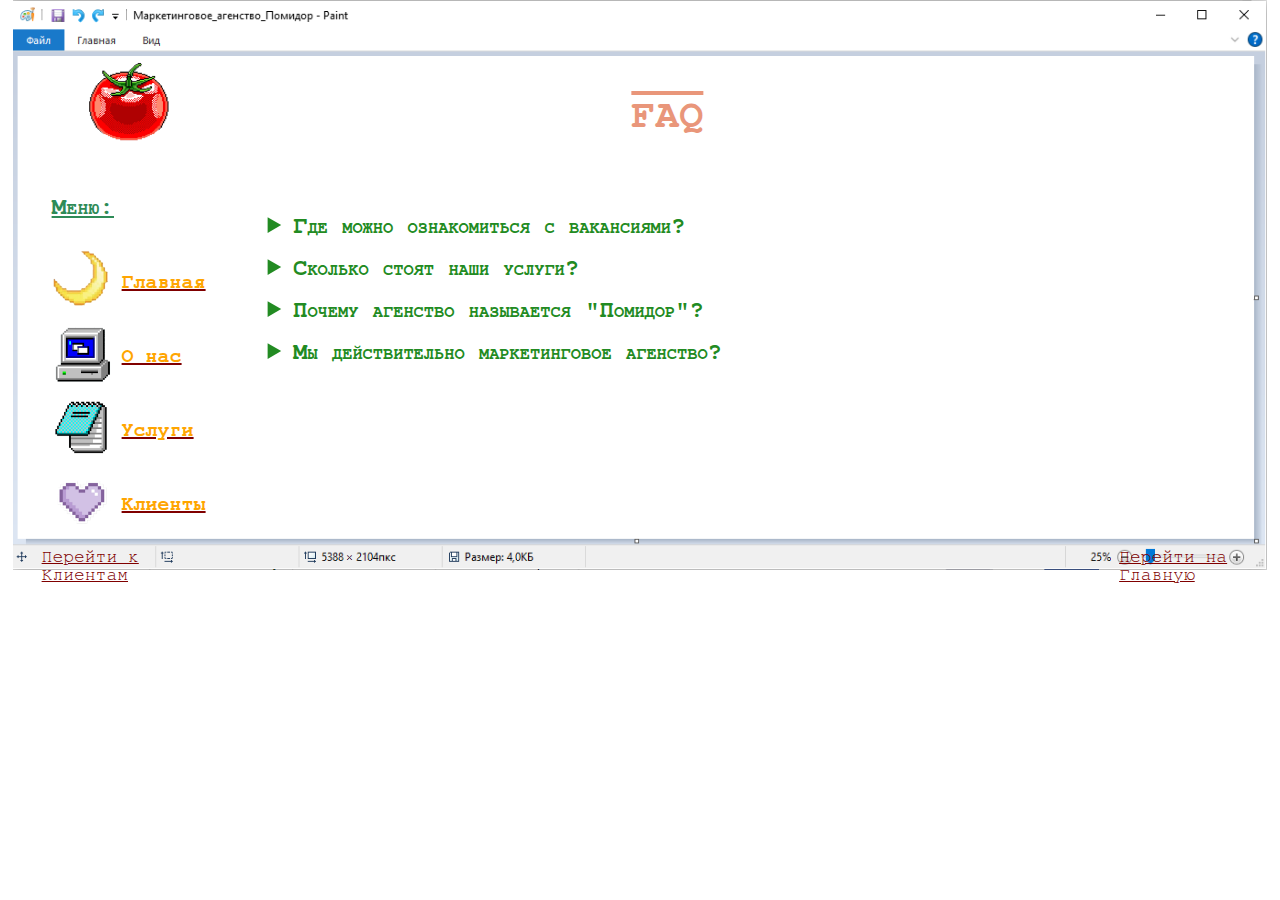
<file: Сайт_Стецюк/FAQ.html>
<!DOCTYPE HTML>
<HTML>
<HEAD>
<TITLE>FAQ</TITLE>
<meta charset="UTF-8">
<meta name = "description" content=" ">
<meta name = "keywords" content=" ">
<link href="style.css" rel="stylesheet"
		type="text/css">
<link rel="shortcut icon" href="Pictures/FAQ.png" type="image/x-icon">
</HEAD>
<BODY>

	<br><table border="0" align="center" width="95%" cellspacing="" cellpadding="0">

		<tr>
		<td><center><a href="index.html"><br><img src="Pictures/Помидор.png" width="80" height="80"></A></center></td>
		<td><h5>FAQ</h5></td>
		<td></td>
		</tr>
		
		<tr>
		<td width="10%"><center><table border="0" cellspacing="10" cellpadding="0">
			
				<tr>
				<td colspan="2"><h2>Меню:</h2></td>
				</tr>
				
				<tr>
				<td><a href="index.html"><img src="Pictures/Главная.png" width="60" height="60"></a></td>
				<td><a href="index.html"><h1>Главная</h1></a></td>
				</tr>
				
				<tr>
				<td><a href="О нас.html"><img src="Pictures/О_нас.png" width="60" height="60"></a></td>
				<td><a href="О нас.html"><h1>О нас</h1></a></td>
				</tr>
				
				<tr>
				<td><a href="Услуги.html"><img src="Pictures/Услуги.png" width="60" height="60"></a></td>
				<td><a href="Услуги.html"><h1>Услуги</h1></a></td>
				</tr>
				
				<tr>
				<td><a href="Клиенты.html"><img src="Pictures/Klients.png" width="60" height="60"></a></td>
				<td><a href="Клиенты.html"><h1>Клиенты</h1></a></td>
				</tr>
				
				</center></table>
		</td>
		
		<td class="questions"> 
		<table border="0" width="100%" cellspacing="0" cellpadding="50"><tr><td>
			<details>
				<summary>Где можно ознакомиться с вакансиями?</summary>
				<p>Чтобы узнать о наличии вакансий, нужно позвонить на любой номер или же написать на электронную почту.</p>
				<p><a href="О нас.html">Перейти к разделу О нас</a></p>
			</details>
				
			<br><details>
				<summary>Сколько стоят наши услуги?</summary>
				<p>Чтобы узнать цену интересующей услуги(услуг), нужно заполнить форму для заказа или консультирования насчёт услуги.</p>
				<p><a href="Услуги.html">Перейти к разделу Услуги</a></p>
			</details>

			<br><details>
				<summary>Почему агенство называется "Помидор"?</summary>
				<p>почему нет?</p>
			</details>

			<br><details>
				<summary>Мы действительно маркетинговое агенство?</summary>
				<p>Нет. Это домашнее задание по информатике.</p>
						<p>Владимир Анатольевич, пожалуйста, поставьте 10</p>
			</details>
			</td></tr></table>
			</td>
		<td></td>
		</tr>
		
		<tr>
		<td><a href="Клиенты.html">Перейти к Клиентам<br><br><br><br></a></td>
		<td></td>
		<td width="10%"><a href="index.html" target=”_blank”>Перейти на Главную<br><br><br><br></a></td>
		</tr>

	</table>

			



</BODY>
</HTML>
</file>
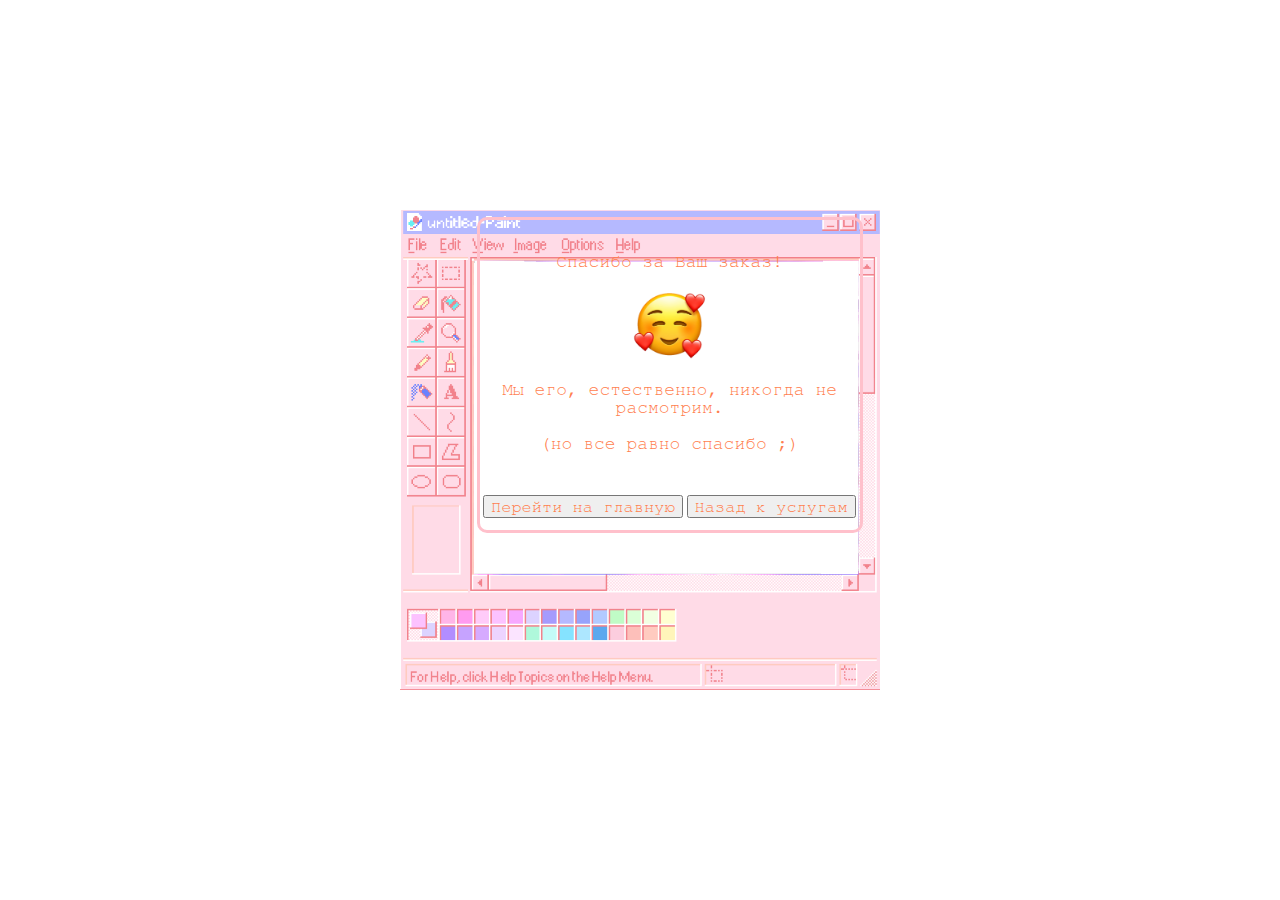
<file: Сайт_Стецюк/OK.html>
<!DOCTYPE html>
<html>
  <head>
    <meta charset="utf-8">
    <title>Спасибо!</title>
	<link rel="shortcut icon" href="Pictures/смайл.png" type="image/x-icon">
    <style>
	* {font-family: FreeMono, monospace;
		font-size:18px;
		color: coral;}
	body {background:url(Pictures/фонОК.png); 
		background-repeat:no-repeat;
		background-position: center;
		background-attachment: fixed}
    .okno {
        width: 350px;
        height: 280px;
        text-align: center;
        padding: 15px;
        border: 3px solid pink;
        border-radius: 10px;
        color: #0000cc;
		position: absolute;
		top: 38%;
		left: 47%;
		margin: -125px 0 0 -125px;;
      }
	 table {position: absolute;
		top: 128%;
		left: 33%;
		margin: -125px 0 0 -125px}
		
	input {
		font-size:17px;}
	 
    </style>
  </head>
 
  <body>
   
    <div class="okno">
      <p>Спасибо за Ваш заказ!</p>
	  <img src="Pictures/смайл.png" class="pic" width="75" height="70" title="Выражаем нашу любовь<3">
	  <p>Мы его, естественно, никогда не расмотрим.</p>
	  <p>(но все равно спасибо ;)</p>
	<table border="0">
	<tr>
	<td>
	  <a href="index.html"><input type="button" value="Перейти на главную"></a></td>
	<td><a href="Услуги.html"><input type="button" value="Назад к услугам"></a></td>
	</tr>
	</table>
   </div>
 
  </body>
</html>
</file>
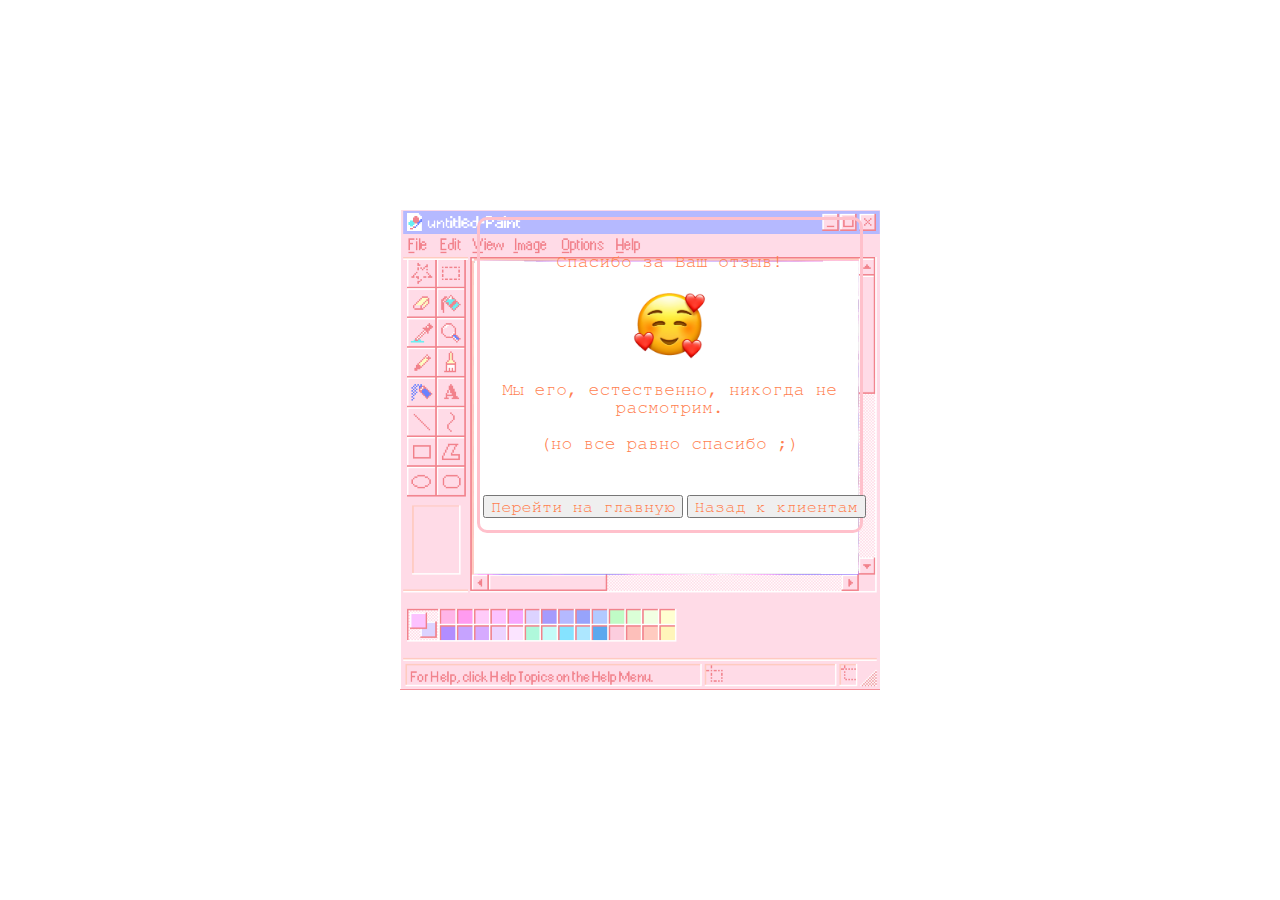
<file: Сайт_Стецюк/ok1.html>
<!DOCTYPE html>
<html>
  <head>
    <meta charset="utf-8">
    <title>Спасибо!</title>
	<link rel="shortcut icon" href="Pictures/смайл.png" type="image/x-icon">
    <style>
	* {font-family: FreeMono, monospace;
		font-size:18px;
		color: coral;}
	body {background:url(Pictures/фонОК.png); 
		background-repeat:no-repeat;
		background-position: center;
		background-attachment: fixed}
    .okno {
        width: 350px;
        height: 280px;
        text-align: center;
        padding: 15px;
        border: 3px solid pink;
        border-radius: 10px;
        color: #0000cc;
		position: absolute;
		top: 38%;
		left: 47%;
		margin: -125px 0 0 -125px;;
      }
	 table {position: absolute;
		top: 128%;
		left: 33%;
		margin: -125px 0 0 -125px}
		
	input {
		font-size:17px;}
	 
    </style>
  </head>
 
  <body>
   
    <div class="okno">
      <p>Спасибо за Ваш отзыв!</p>
	  <img src="Pictures/смайл.png" class="pic" width="75" height="70" title="Выражаем нашу любовь<3">
	  <p>Мы его, естественно, никогда не расмотрим.</p>
	  <p>(но все равно спасибо ;)</p>
	<table border="0">
	<tr>
	<td>
	  <a href="index.html"><input type="button" value="Перейти на главную"></a></td>
	<td><a href="Клиенты.html"><input type="button" value="Назад к клиентам"></a></td>
	</tr>
	</table>
   </div>
 
  </body>
</html>
</file>
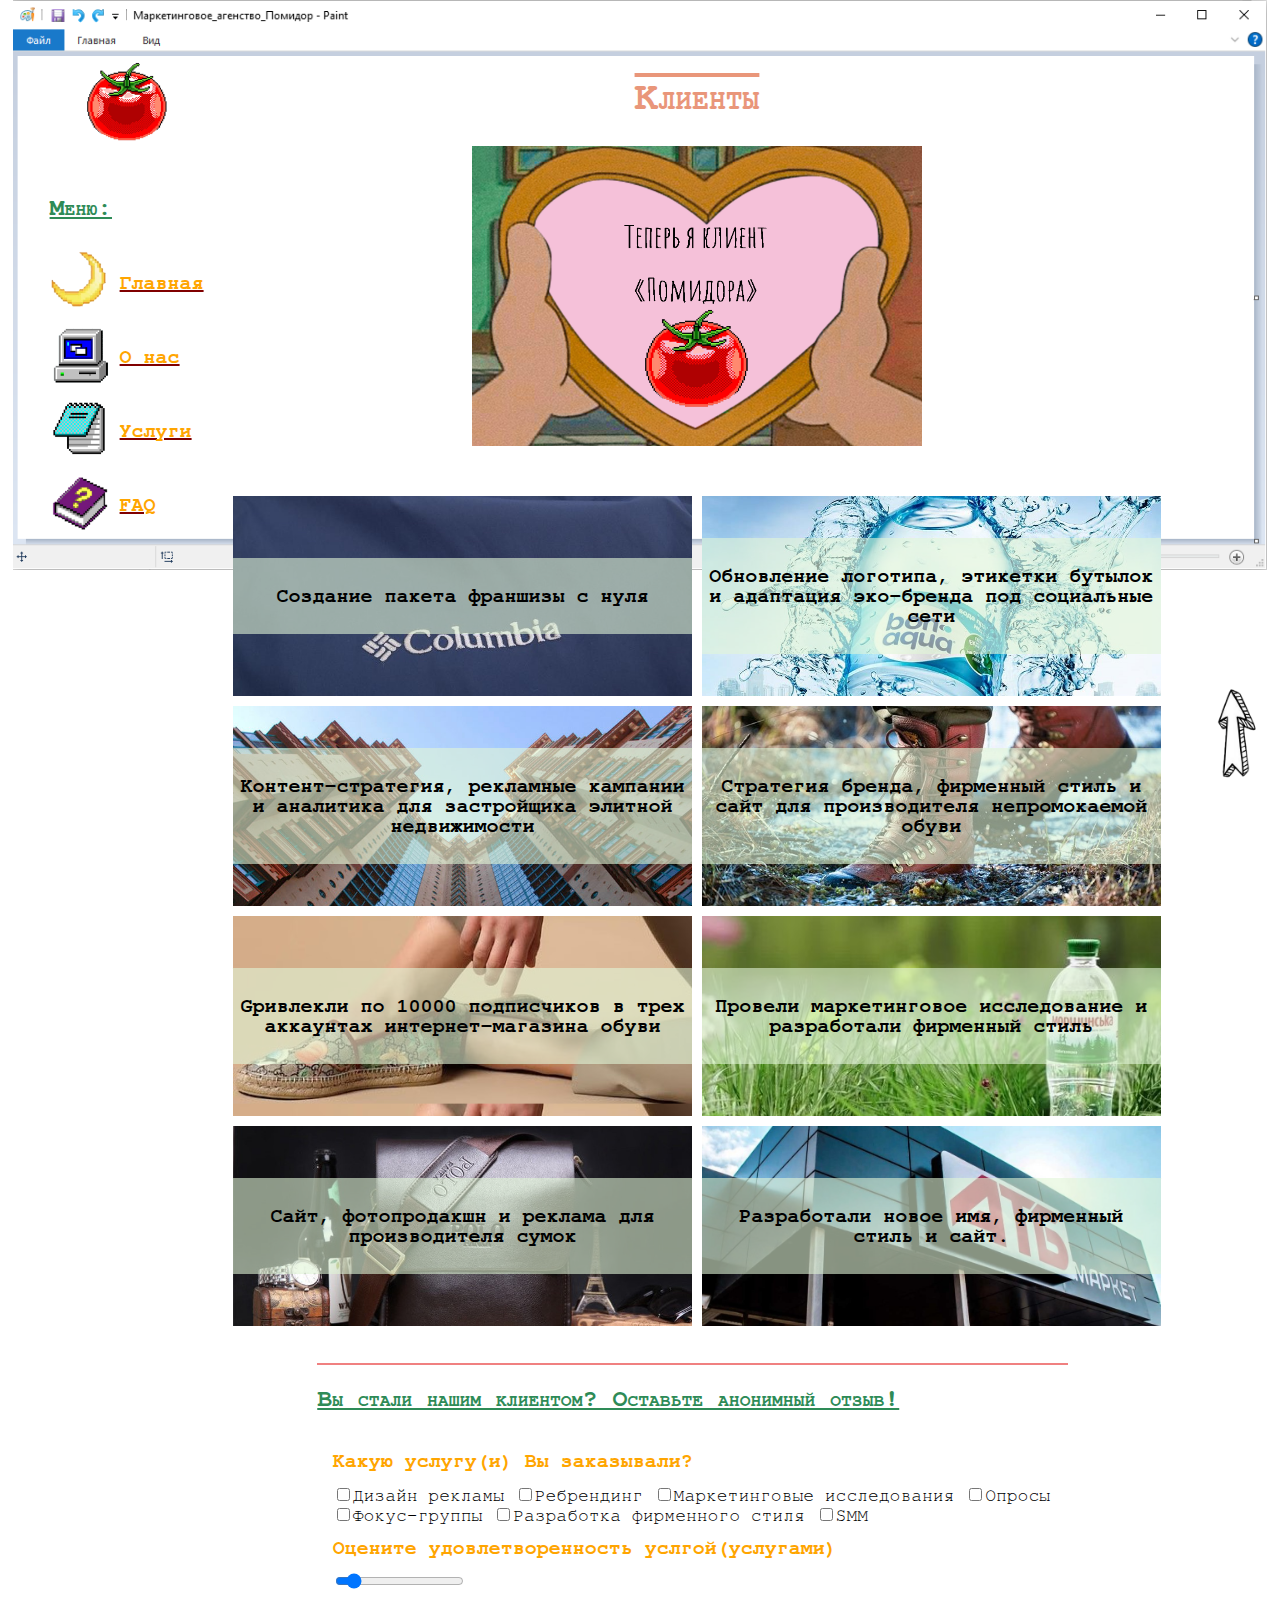
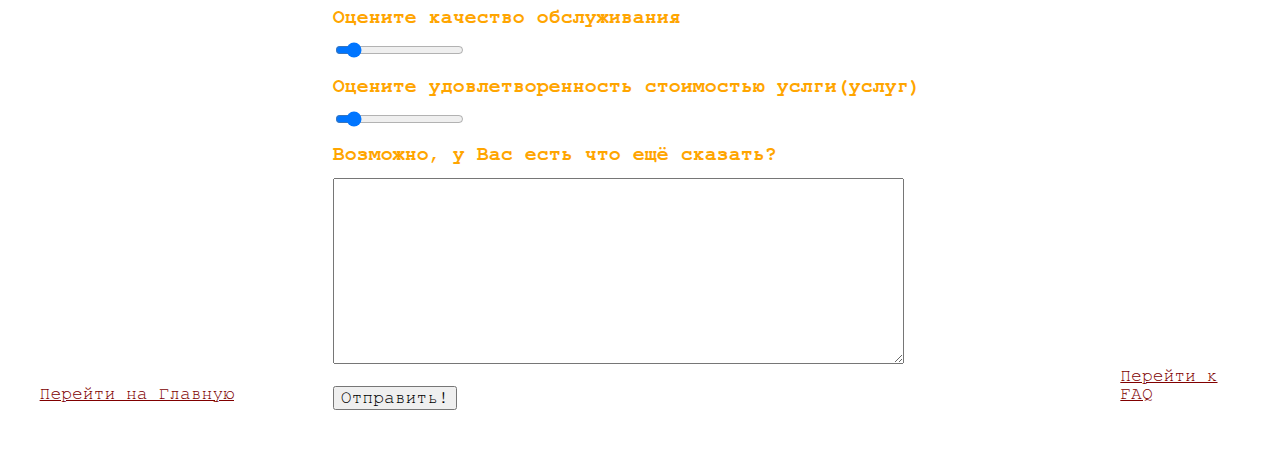
<file: Сайт_Стецюк/Клиенты.html>
﻿<!DOCTYPE HTML>
<HTML>
<HEAD>
<TITLE>Клиенты</TITLE>
<meta charset="UTF-8">
<meta name = "description" content=" ">
<meta name = "keywords" content=" ">
<link href="style.css" rel="stylesheet"
		type="text/css">
<link rel="shortcut icon" href="Pictures/Klients.png" type="image/x-icon">
</HEAD>
	<BODY>
		<a name="начало_страницы"></a>
		<table border="0" align="center" width="95%" cellspacing="0" cellpadding="0">

		<tr>
		<td><br><br><br><a href="index.html"><center><img src="Pictures/Помидор.png" width="80" height="80"></A></center></td>
		<td><h5>Клиенты</h5></td>
		<td></td>
		</tr>

		<tr>
		<td class="menu"><center><table border="0" cellspacing="10" cellpadding="0">
			
				<tr>
				<td colspan="2"><br><h2>Меню:</h2></td>
				</tr>
			
				<tr>
				<td><a href="index.html"><img src="Pictures/Главная.png" width="60" height="60"></a></td>
				<td><a href="index.html"><h1>Главная</h1></a></td>
				</tr>
			
				<tr>
				<td><img src="Pictures/О_нас.png" width="60" height="60"></td>
				<td><a href="О нас.html"><h1>О нас</h1></a></td>
				</tr>
				
				<tr>
				<td><img src="Pictures/Услуги.png" width="60" height="60"></td>
				<td><a href="Услуги.html"><h1>Услуги</h1></a></td>
				</tr>
				
				<tr>
				<td><img src="Pictures/FAQ.png" width="60" height="60"></td>
				<td><a href="FAQ.html"><h1>FAQ</h1></a></td>
				</tr></center></table> 
		
		</td>
		
		
   
		<td>
		<center><img src="Pictures/Клиент.png" width="450" height="300"></center>
		<br><br><table border="0" align="center" width="98%" cellspacing="10" cellpadding="0">
		<tr>
		<td background="Pictures/columbia.jpg" width="50%" height="200"><div class="semiopacity"><h4>Создание пакета франшизы с нуля</h4></td>
		<td background="Pictures/bonaqua-mob.jpg" width="50%" height="200"><div class="semiopacity"><h4>Обновление логотипа, этикетки бутылок и адаптация эко-бренда под социальные сети</h4></td>
		</tr>
		<tr>
		<td background="Pictures/elitnaya_nedvizhimost.jpg" width="50%" height="200"><div class="semiopacity"><h4>Контент-стратегия, рекламные кампании и аналитика для застройщика элитной недвижимости</div></h4></td>
		<td background="Pictures/nepromokaemaya-obuv-dlya-muzhchin.jpg" width="50%" height="200"><div class="semiopacity"><h4>Стратегия бренда, фирменный стиль и сайт для производителя непромокаемой обуви</div></h4></td>
		</tr>
		
		<tr>
		<td background="Pictures/обвуь.jpg" width="50%" height="200"><div class="semiopacity"><h4>Gривлекли по 10000 подписчиков в трех аккаунтах интернет-магазина обуви</div></h4></td>
		<td background="Pictures/d8681ea557.jpg" width="50%" height="200"><div class="semiopacity"><h4>Провели маркетинговое исследование и разработали фирменный стиль</div></h4></td>
		</tr>
		<tr>
		<td background="Pictures/Polo-Ralph-Lauren-1.jpg" width="50%" height="200"><div class="semiopacity"><h4>Сайт, фотопродакшн и реклама для производителя сумок</div></h4></td>
		<td background="Pictures/kozirek-atb-korobova-paneli-alufas-19420.jpg" width="50%" height="200"><div class="semiopacity"><h4>Разработали новое имя, фирменный стиль и сайт.</div></h4></td>
		</tr>
		</table>
		</td>
		<td width="5%"></td>
		</tr></table>
		
		<table border="0" align="center" width="95%" cellspacing="0" cellpadding="0"><tr>
		<td class="down"><a href="index.html" target=”_blank”>Перейти на Главную<br><br><br><br></a></td>
		<td>
		<center><table border="0" cellpadding="0" cellspacing="0">
		<tr><td>
		<br><hr width="100%" color="lightcoral"><h2>Вы стали нашим клиентом? Оставьте анонимный отзыв!</h2>
		<form action="ok1.html"><fieldset hspace="100">
		<label for="T1"><h1>Какую услугу(и) Вы заказывали?</h1></label>
		<label><input type="checkbox" name="lan1" value="1">Дизайн рекламы</label>
		<label><input type="checkbox" name="lan1" value="2">Ребрендинг</label>
		<label><input type="checkbox" name="lan1" value="3">Маркетинговые исследования</label>
		<label><input type="checkbox" name="lan1" value="4">Опросы</label>
		<br><label><input type="checkbox" name="lan1" value="5">Фокус-группы</label>
		<label><input type="checkbox" name="lan1" value="6">Разработка фирменного стиля</label>
		<label><input type="checkbox" name="lan1" value="7">SMM</label>
		<br><label><h1>Оцените удовлетворенность услгой(услугами)</h1></label>
		<input type="range" min="0" max="10" step="1" value="1"> 
		<br><label><h1>Оцените качество обслуживания</h1></label>
		<input type="range" min="0" max="10" step="1" value="1"> 
		<br><label><h1>Оцените удовлетворенность стоимостью услги(услуг)</h1></label>
		<input type="range" min="0" max="10" step="1" value="1"> 
		<br><label><h1>Возможно, у Вас есть что ещё сказать?</h1></label>
		<textarea cols="50" rows="10" name="area1"></textarea>
		<br><br><input type="submit" name="s1" value="Отправить!"><br><br><br>
		</td></tr></center></form></fieldset></table></td>
		<td class="down" width="10%"><a href="FAQ.html">Перейти к FAQ<br><br><br><br></a></td>
		</tr></table>

		<div class="up">
	<a href="#начало_страницы">
	<img src="Pictures/стрелка.png" width="50" height="100"></a>
	</div>
</BODY>
</HTML>
</file>
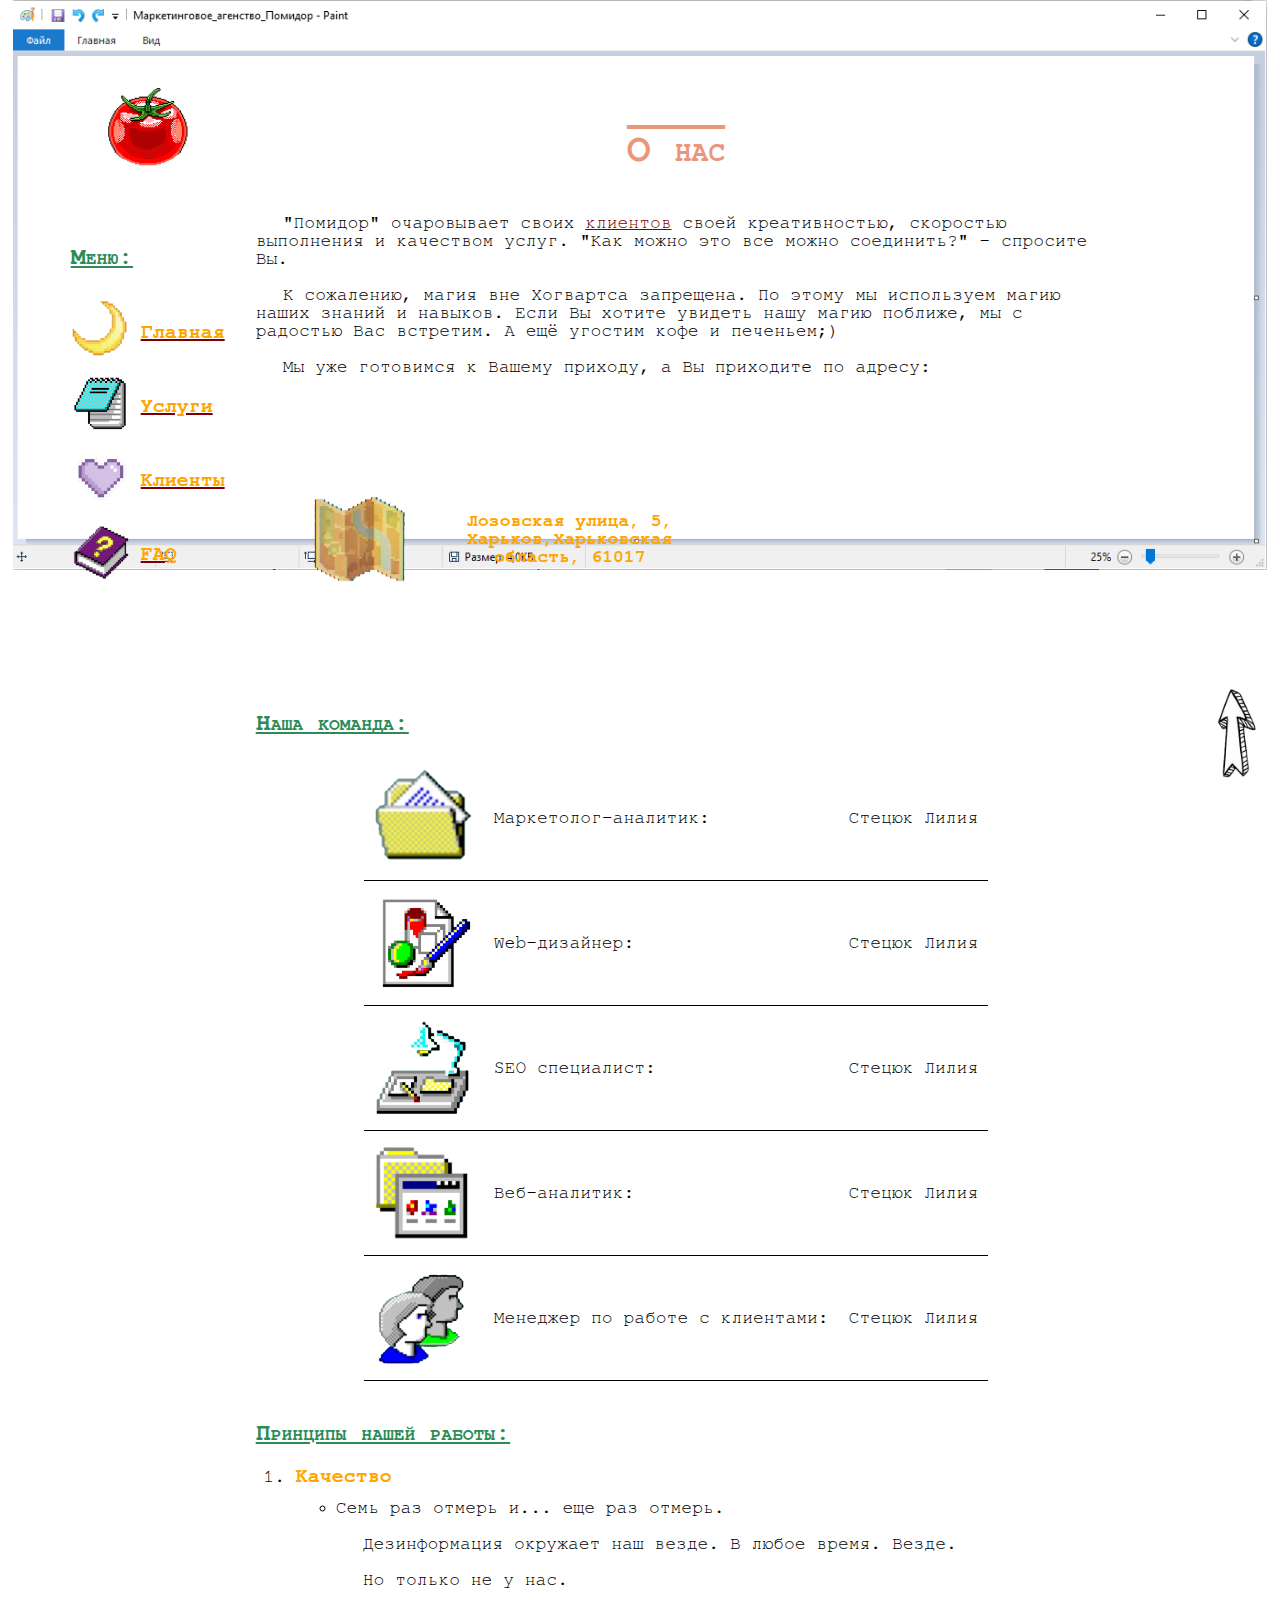
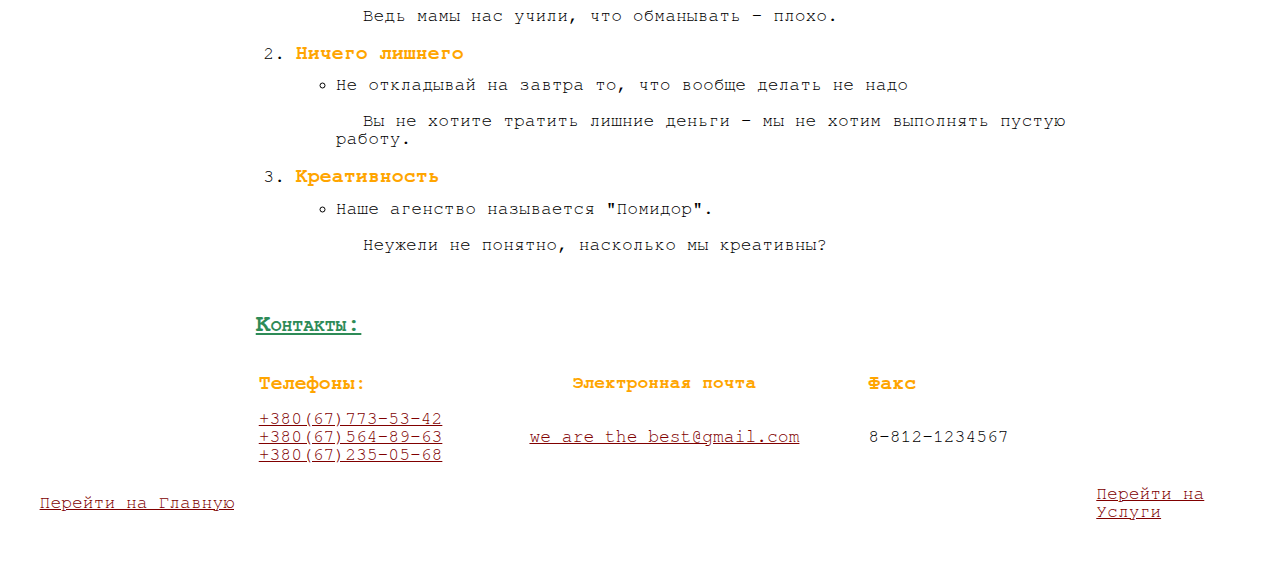
<file: Сайт_Стецюк/О нас.html>
﻿<!DOCTYPE HTML>
<HTML>
<HEAD>
<TITLE>О нас</TITLE>
<meta charset="UTF-8">
<meta name = "description" content=" ">
<meta name = "keywords" content=" ">
<link href="style.css" rel="stylesheet"
		type="text/css">	
<link rel="shortcut icon" href="Pictures/О_нас.png" type="image/x-icon">
</HEAD>
	<BODY>
	<br><br><br>
		<table border="0" align="center" width="95%" cellspacing="0" cellpadding="0">
		<tr>
		<td><center><a href="index.html"><img src="Pictures/Помидор.png" width="80" height="80"></A></center></td>
		<a href="#" title="Вернуться к началу" class="up">
		<td width="70%"><h5>О нас</h5></td></a>
		<td></td>
		</tr>
		
		<tr>
		<td></td>
		<td width="15%"></td>
		</tr>
		
		<tr>
		<td class="menu"><center><table border="0" cellspacing="10" cellpadding="0">
			
				<tr>
				<td colspan="2"><br><h2>Меню:</h2></td>
				</tr>
			
				<tr>
				<td><a href="index.html"><img src="Pictures/Главная.png" width="60" height="60"></a></td>
				<td><a href="index.html"><h1>Главная</h1></a></td>
				</tr>
				
				<tr>
				<td><a href="Услуги.html"><img src="Pictures/Услуги.png" width="60" height="60"></a></td>
				<td><a href="Услуги.html"><h1>Услуги</h1></a></td>
				</tr>
				
				<tr>
				<td><a href="Клиенты.html"><img src="Pictures/Klients.png" width="60" height="60"></a></td>
				<td><a href="Клиенты.html"><h1>Клиенты</h1></a></td>
				</tr>
				
				<tr>
				<td><a href="FAQ.html"><img src="Pictures/FAQ.png" width="60" height="60"></a></td>
				<td><a href="FAQ.html"><h1>FAQ</h1></a></td>
				</tr>
				
				</center></table></td><!--вставить клиенты-->
		<td><p>"Помидор" очаровывает своих 
		<a href="Клиенты.html" target=”_blank”>клиентов</a> своей креативностью, скоростью выполнения и 
		качеством услуг. "Как можно это все можно соединить?" - 
		спросите Вы.</p><p>К сожалению, магия вне Хогвартса запрещена. 
		По этому мы используем магию наших знаний и навыков.
		Если Вы хотите увидеть нашу магию поближе, мы с радостью 
		Вас встретим. А ещё угостим кофе и печеньем;)</p>
		<p>Мы уже готовимся к Вашему приходу, а Вы приходитe по адресу:</p>
		<br><table border="0" width="98%">
		<tr>
		<td width="30%"><center><a href="https://www.google.com/maps?ll=50.011007,36.205542&z=15&t=m&hl=ru&gl=UA&mapclient=embed&q=%D0%9B%D0%BE%D0%B7%D0%BE%D0%B2%D1%81%D0%BA%D0%B0%D1%8F+%D1%83%D0%BB.,+5+%D0%A5%D0%B0%D1%80%D1%8C%D0%BA%D0%BE%D0%B2+%D0%A5%D0%B0%D1%80%D1%8C%D0%BA%D0%BE%D0%B2%D1%81%D0%BA%D0%B0%D1%8F+%D0%BE%D0%B1%D0%BB%D0%B0%D1%81%D1%82%D1%8C+61000"><img src="Pictures/карта.png" width="100" height="100" target=”_blank”></a></center></td>
		<td><h1><center>Лозовская улица, 5, Харьков,Харьковская область, 61017</p></h1></center></td>
		<td><center><iframe src="https://www.google.com/maps/embed?pb=!1m18!1m12!1m3!1d2564.018395178852!2d36.2033533151359!3d50.01101042681245!2m3!1f0!2f0!3f0!3m2!1i1024!2i768!4f13.1!3m3!1m2!1s0x4127a116eaf6cb07%3A0x2ef9eed093c80d7c!2z0JvQvtC30L7QstGB0LrQsNGPINGD0LsuLCA1LCDQpdCw0YDRjNC60L7Qsiwg0KXQsNGA0YzQutC-0LLRgdC60LDRjyDQvtCx0LvQsNGB0YLRjCwgNjEwMDA!5e0!3m2!1sru!2sua!4v1616957255719!5m2!1sru!2sua" width="400" height="250" target=”_blank” style="border:0;" allowfullscreen="" loading="lazy"></center></iframe></td>
		</tr>
		</table>
		
		<br><p><h2>Наша команда:</h2></p>
		
		<center><table border="0" cellspacing="0" cellpadding="10">
		<tr>
		<td class="line"><img src="Pictures/аналитик.png" width="100" height="100"></td>
		<td class="line">Маркетолог-аналитик:</td>
		<td class="line">Стецюк Лилия</td>
		</tr>
		
		<tr>
		<td class="line"><img src="Pictures/WEB.png" width="100" height="100"></td>
		<td class="line">Web-дизайнер:</td>
		<td class="line">Стецюк Лилия</td>
		</tr>
		
		<tr>
		<td class="line"><img src="Pictures/SEO.png" width="100" height="100"></td>
		<td class="line">SEO специалист:</td>
		<td class="line">Стецюк Лилия</td>
		</tr>
		
		<tr>
		<td class="line"><img src="Pictures/Веб-аналитик.png" width="100" height="100"></td>
		<td class="line">Веб-аналитик:</td>
		<td class="line">Стецюк Лилия</td>
		</tr>
		
		<tr>
		<td class="line"><img src="Pictures/Менеджер по работе с клиентами.png" width="100" height="100"></td>
		<td class="line">Менеджер по работе с клиентами:</td>
		<td class="line">Стецюк Лилия</td>
		</tr></table></center>
		<br><h2>Принципы нашей работы:</h2>
		
		<ol>
		
		<li><h1>Качество</h1></li>
		<ul>
		<li>Семь раз отмерь и... еще раз отмерь.</li>
		<p>Дезинформация окружает наш везде. В любое время. Везде.</p>
		<p>Но только не у нас.</p>
		<p>Ведь мамы нас учили, что обманывать - плохо.</p></ul>
		
		<li><h1>Ничего лишнего</h1></li>
		<ul><li>Не откладывай на завтра то, что вообще делать не надо</li>
		<p>Вы не хотите тратить лишние деньги - мы не хотим выполнять пустую работу.</p></ul>
		
		<li><h1>Креативность</h1></li>
		<ul><li>Наше агенство называется "Помидор".</li>
		<p>Неужели не понятно, насколько мы креативны?</p></ul>
		</ol>
		
		<br><h2>Контакты:</h2>
		<table border="0" width="98%">
		<tr>
		<td><h1>Телефоны:</td></h1>
		<td><h1><center>Электронная почта</center></h1></td>
		<td><h1>Факс</h1></td>
		</tr>
		<tr>
		<td width="25%"><a href="tel:+380677735342" target=”_blank”>+380(67)773-53-42</a>
		<a href="tel:+380675648963" target=”_blank”>+380(67)564-89-63</a>
		<a href="tel:+380672350568" target=”_blank”>+380(67)235-05-68</a></td>
		<td><center><a href="we_are_the_best@gmail.com" target=”_blank”>we_are_the_best@gmail.com</center></a></td>
		<td>8-812-1234567</td>
		</tr></table>
		<td></td>
		</tr>
		
		<tr>
		<td width="18%"><br><a href="index.html" target=”_blank”>Перейти на Главную</a><br><br><br><br></td>
		<td></td>
		<td><br><a href="Услуги.html" target=”_blank”>Перейти на Услуги</a><br><br><br><br></td>
		</tr>
		</table>
	<div class="up">
	<a href="#" title="Вернуться к началу" class="up">
	<img src="Pictures/стрелка.png" width="50" height="100"></a>
	</div>
	</BODY>
</HTML>
</file>
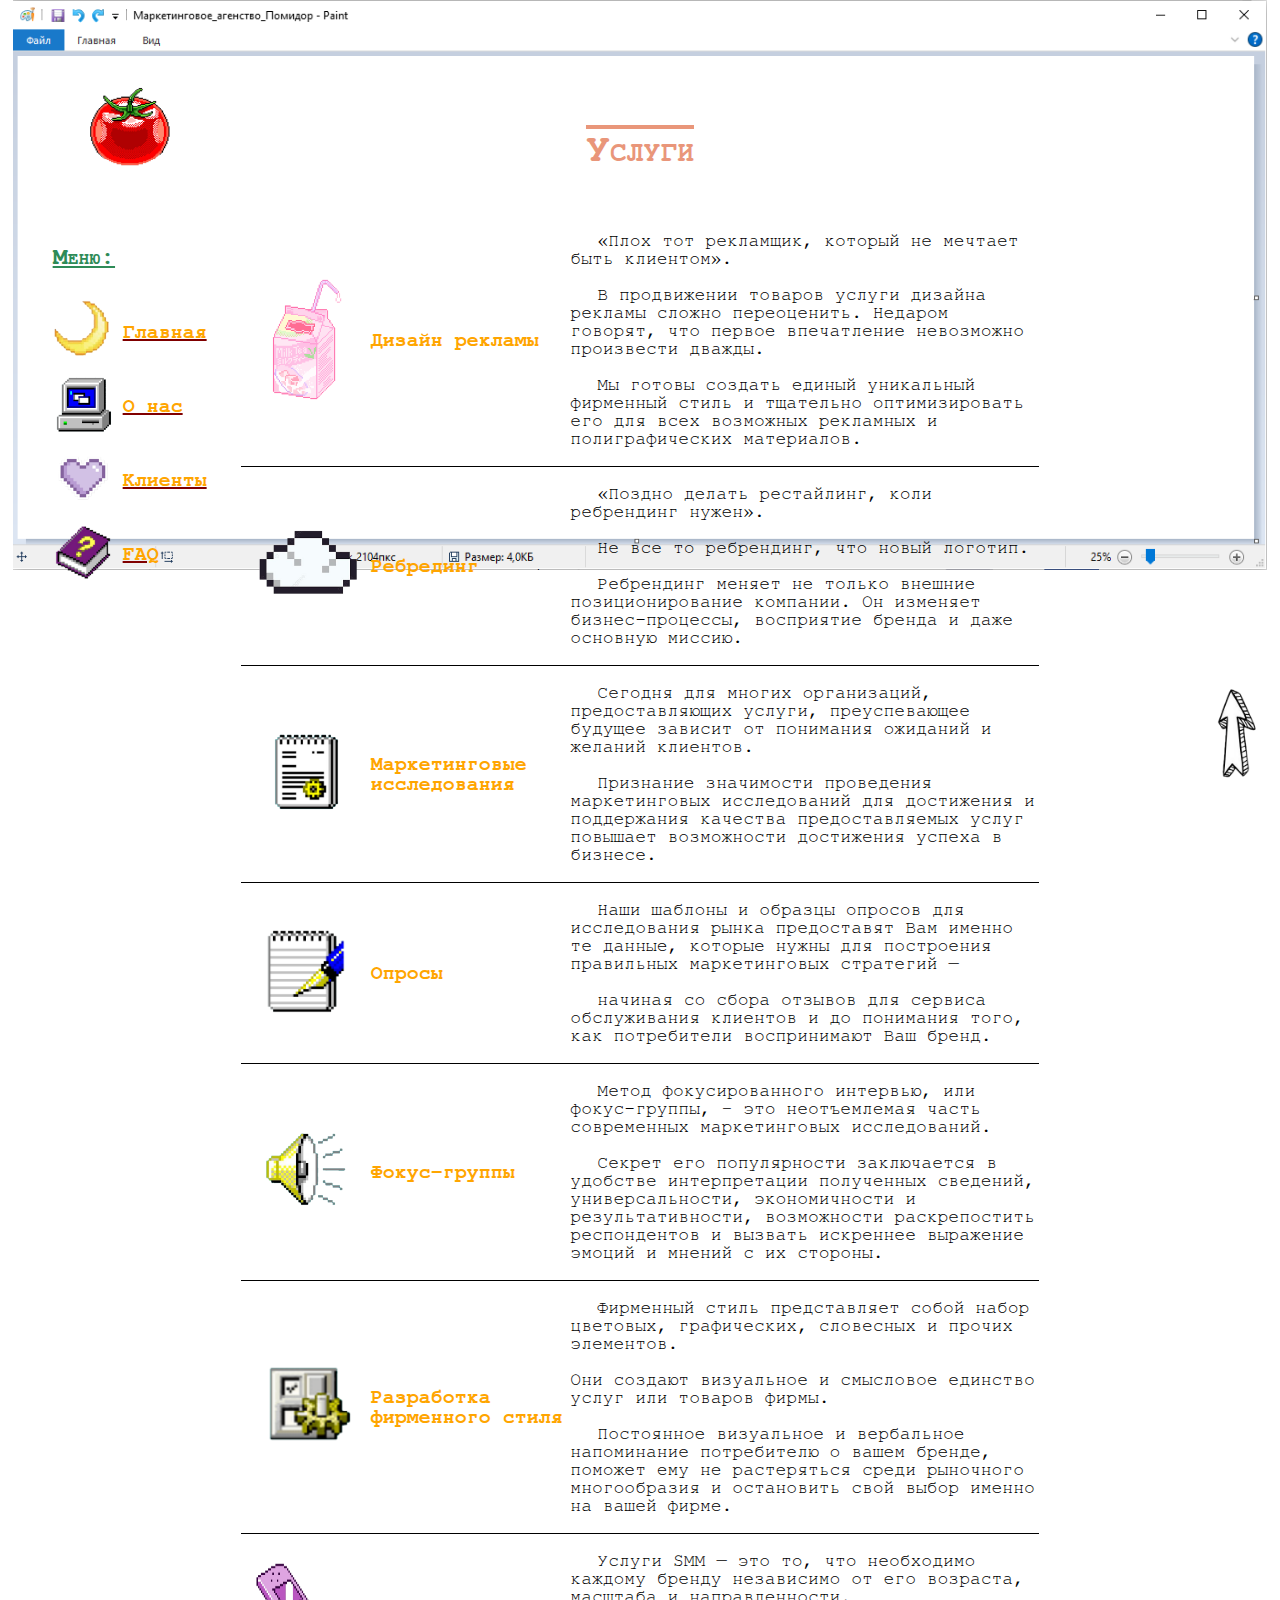
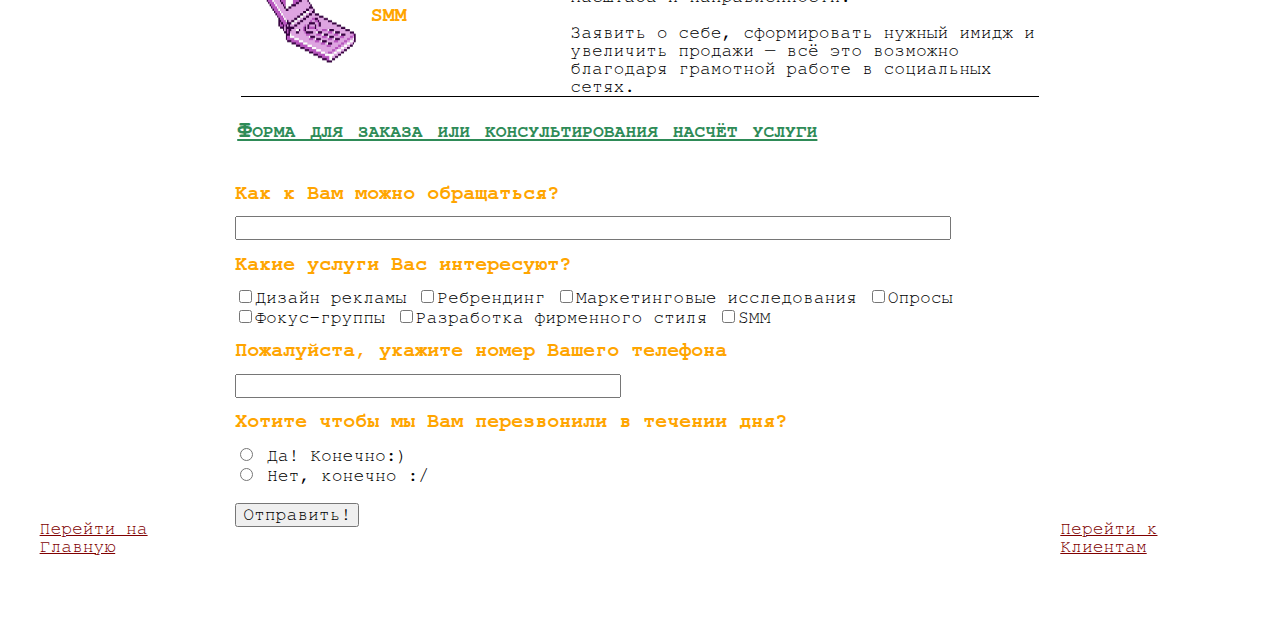
<file: Сайт_Стецюк/Услуги.html>
﻿<!DOCTYPE HTML>
<HTML>
<HEAD>
<TITLE>Услуги</TITLE>
<meta charset="UTF-8">
<meta name = "description" content=" ">
<meta name = "keywords" content=" ">
<link href="style.css" rel="stylesheet"
		type="text/css">
<link rel="shortcut icon" href="Pictures/Услуги.png" type="image/x-icon">
</HEAD>
	<BODY>
		<br><br><br><table border="0" align="center" width="95%" cellspacing="0" cellpadding="0">

			<tr>
			<td><center><a href="index.html"><img src="Pictures/Помидор.png" width="80" height="80"></A></center></td>
			<a name="начало_страницы"></a>
			<td><h5>Услуги</h5></td>
			<td></td>
			</tr>
			
			<tr>
			<td valign="top"><center><table border="0" cellspacing="10" cellpadding="0">
			
				<tr>
				<td colspan="2"><br><h2>Меню:</h2></td>
				</tr>
				
				<tr>
				<td><a href="index.html"><img src="Pictures/Главная.png" width="60" height="60"></a></td>
				<td><a href="index.html"><h1>Главная</h1></a></td>
				</tr>
				
				<tr>
				<td><a href="О нас.html"><img src="Pictures/О_нас.png" width="60" height="60"></a></td>
				<td><a href="О нас.html"><h1>О нас</h1></a></td>
				</tr>
				
				<tr>
				<td><a href="Клиенты.html"><img src="Pictures/Klients.png" width="60" height="60"></a></td>
				<td><a href="Клиенты.html"><h1>Клиенты</h1></a></td>
				</tr>
				
				<tr>
				<td><a href="FAQ.html"><img src="Pictures/FAQ.png" width="60" height="60"></a></td>
				<td><a href="FAQ.html"><h1>FAQ</h1></a></td>
				</tr>
				
				</center></table>
			</td>
			<td>
			
			<table border="0" align="center" width="95%" cellspacing="0" cellpadding="0">
			
			<tr>
			<td class="line" width="15%"><center><img src="Pictures/Дизайн рекламы.png" width="130" height="130"></center></td>
			<td class="line" width="25%"><h1>Дизайн рекламы</h1></td>
			<td class="line"><p>«Плох тот рекламщик, который не мечтает быть клиентом».</p>
			<p>В продвижении товаров услуги дизайна рекламы сложно переоценить. 
			Недаром говорят, что первое впечатление невозможно произвести дважды.</p>
			<p>Мы готовы создать единый уникальный фирменный стиль и тщательно оптимизировать его для всех возможных рекламных и полиграфических материалов.</p></td>
			</tr>
			
			<tr>
			<td class="line"><center><img src="Pictures/ребрендинг.png" width="110" height="110"></center></td>
			<td class="line"><h1>Ребрединг</h1></td>
			<td class="line"><p>«Поздно делать рестайлинг, коли ребрендинг нужен».</p>
			<p>Не все то ребрендинг, что новый логотип.</p>
			<p>Ребрендинг меняет не только внешние позиционирование компании. 
			Он изменяет бизнес-процессы, восприятие бренда и даже основную миссию.</p>
			</td>
			</tr>
			
			<tr>
			<td class="line"><center><img src="Pictures/Маркетинговые исследования.png" width="80" height="80"></center></td>
			<td class="line"><h1>Маркетинговые исследования</h1></td>
			<td class="line"><p>Сегодня для многих организаций, предоставляющих услуги, преуспевающее будущее зависит от понимания ожиданий и желаний клиентов.</p>
			<p>Признание значимости проведения маркетинговых исследований 
			для достижения и поддержания качества предоставляемых услуг повышает возможности достижения успеха в бизнесе.</p></td>
			</tr>
			
			<tr>
			<td class="line"><center><img src="Pictures/Опросы.png" width="100" height="100"></center></td>
			<td class="line"><h1>Опросы</h1></td>
			<td class="line"><p>Наши шаблоны и образцы опросов для исследования рынка предоставят Вам именно те данные, 
			которые нужны для построения правильных маркетинговых стратегий — </p>
			<p>начиная со сбора отзывов для сервиса обслуживания клиентов и до понимания того, как потребители воспринимают Ваш бренд. </td>
			</p></tr>
			
			<tr>
			<td class="line"><center><img src="Pictures/Фокус-группы.png" width="100" height="100"></center></td>
			<td class="line"><h1>Фокус-группы</h1></td>
			<td class="line"><p>Метод фокусированного интервью, или фокус-группы, – это неотъемлемая часть современных 
			маркетинговых исследований.</p> <p>Секрет его популярности заключается в удобстве интерпретации 
			полученных сведений, универсальности, экономичности и результативности, возможности раскрепостить 
			респондентов и вызвать искреннее выражение эмоций и мнений с их стороны.</p></td>
			</tr>
			
			<tr>
			<td class="line"><center><img src="Pictures/Разработка.png" width="100" height="100"></center></td>
			<td class="line"><h1>Разработка фирменного стиля</h1></td>
			<td class="line"><p>Фирменный стиль представляет собой набор цветовых, графических, словесных и прочих элементов.</p> 
			Они создают визуальное и смысловое единство услуг или товаров фирмы.
			<p>Постоянное визуальное и вербальное напоминание потребителю о вашем бренде, поможет ему не 
			растеряться среди рыночного многообразия и остановить свой выбор именно на вашей фирме.</p></td>
			</tr>
			
			<tr>
			<td class="line"><center><img src="Pictures/СММ.png" width="100" height="100"></center></td>
			<td class="line"><h1>SMM</h1></td>
			<td class="line"><p>Услуги SMM — это то, что необходимо каждому бренду 
			независимо от его возраста, масштаба и направленности.</p>
			Заявить о себе, сформировать нужный имидж и увеличить 
			продажи — всё это возможно благодаря грамотной работе 
			в социальных сетях.</td>
			</tr></table>
			
			<tr>
			<td class="down" width="15%"><a href="index.html" target=”_blank”>Перейти на Главную<br><br><br><br></a></td>
			<td><FORM ACTION="OK.HTML"><fieldset>
		<legend><h2>Форма для заказа или консультирования насчёт услуги</h2></legend>
		
		<label for="T1"><h1>Как к Вам можно обращаться?</h1></label>
			<input type="text" name="text1" size="60" maxlength="100"
				id="T1">
		
		<br><label><h1>Какие услуги Вас интересуют?</h1></label>
		<label><input type="checkbox" name="lan1" value="1">Дизайн рекламы</label>
		<label><input type="checkbox" name="lan1" value="2">Ребрендинг</label>
		<label><input type="checkbox" name="lan1" value="3">Маркетинговые исследования</label>
		<label><input type="checkbox" name="lan1" value="4">Опросы</label>
		<br><label><input type="checkbox" name="lan1" value="5">Фокус-группы</label>
		<label><input type="checkbox" name="lan1" value="6">Разработка фирменного стиля</label>
		<label><input type="checkbox" name="lan1" value="7">SMM</label>
		
		<br><label for="T1"><h1>Пожалуйста, укажите номер Вашего телефона</h1></label>
			<input type="text" name="text1" size="30" maxlength="100"
				id="T1">
				
		<br><label><h1>Хотите чтобы мы Вам перезвонили в течении дня?</h1></label>
		<input type="radio" name="st" value="yes"> Да! Конечно:)
		<br> <input type="radio" name="st" value="no"> Нет, конечно :/
		<br><br><input type="submit" name="s1" value="Отправить!"><br><br><br><br><br>
		</fieldset></FORM></td>
			<td class="down" width="15%"><a href="Клиенты.html">Перейти к Клиентам<br><br><br><br></a></td>
			</tr>

		</table>
	<div class="up">
	<a href="#начало_страницы">
	<img src="Pictures/стрелка.png" width="50" height="100"></a>
	</div>


</BODY>
</HTML>
</file>
<file: Сайт_Стецюк/style.css>
body {background:url(Pictures/фон3.png); 
		background-repeat:no-repeat;
		background-size: 98%;
		background-position: center top;
		background-attachment: fixed}
	*{font-family: FreeMono, monospace;
	font-size:18px;}
		
	a:link {color: Maroon;
	}
	
	a:visited {
	color: Tomato;
		}
		
	a:hover {
	color: Teal;
		}
		
	a:active {
	color: Sienna;
		}
	
	h5 {font-size:40px;
		text-align: center;
		color: darksalmon;
		font-variant: small-caps;
		text-decoration: overline;
		height: 0px;
		}
	h2 {font-size:25px;
		text-align: left;
		color: seagreen;
		font-variant: small-caps;
		text-decoration: underline;}
		
	h1 {font-size:20px;
		text-align: left;
		color: orange;
		}
	p {text-indent: 1.5em}
	
	.up {
    position: fixed; 
    right: 10px; 
    top: 75%; 
    padding: 10px;}
	
	.line {border-bottom:1px solid #000;}
	
	fieldset {
   border:0 none;
	}
	
	h4 {font-size:20px;
		text-align: center;
		color: black;
		}
		
	td {background-size:100%
		}
	.semiopacity {
		background: rgba(225, 245, 215, 0.6);
		padding: 0.1rem; 
		border-radius: 0.2px;}
	
	.menu {vertical-align:top}
	
	summary {font-size:24px;
		color: ForestGreen;
		font-weight: bold;
		font-variant: small-caps;
		cursor: pointer
	}
	
	.questions {vertical-align:top;}
	
	.down {vertical-align: bottom}
</file>
